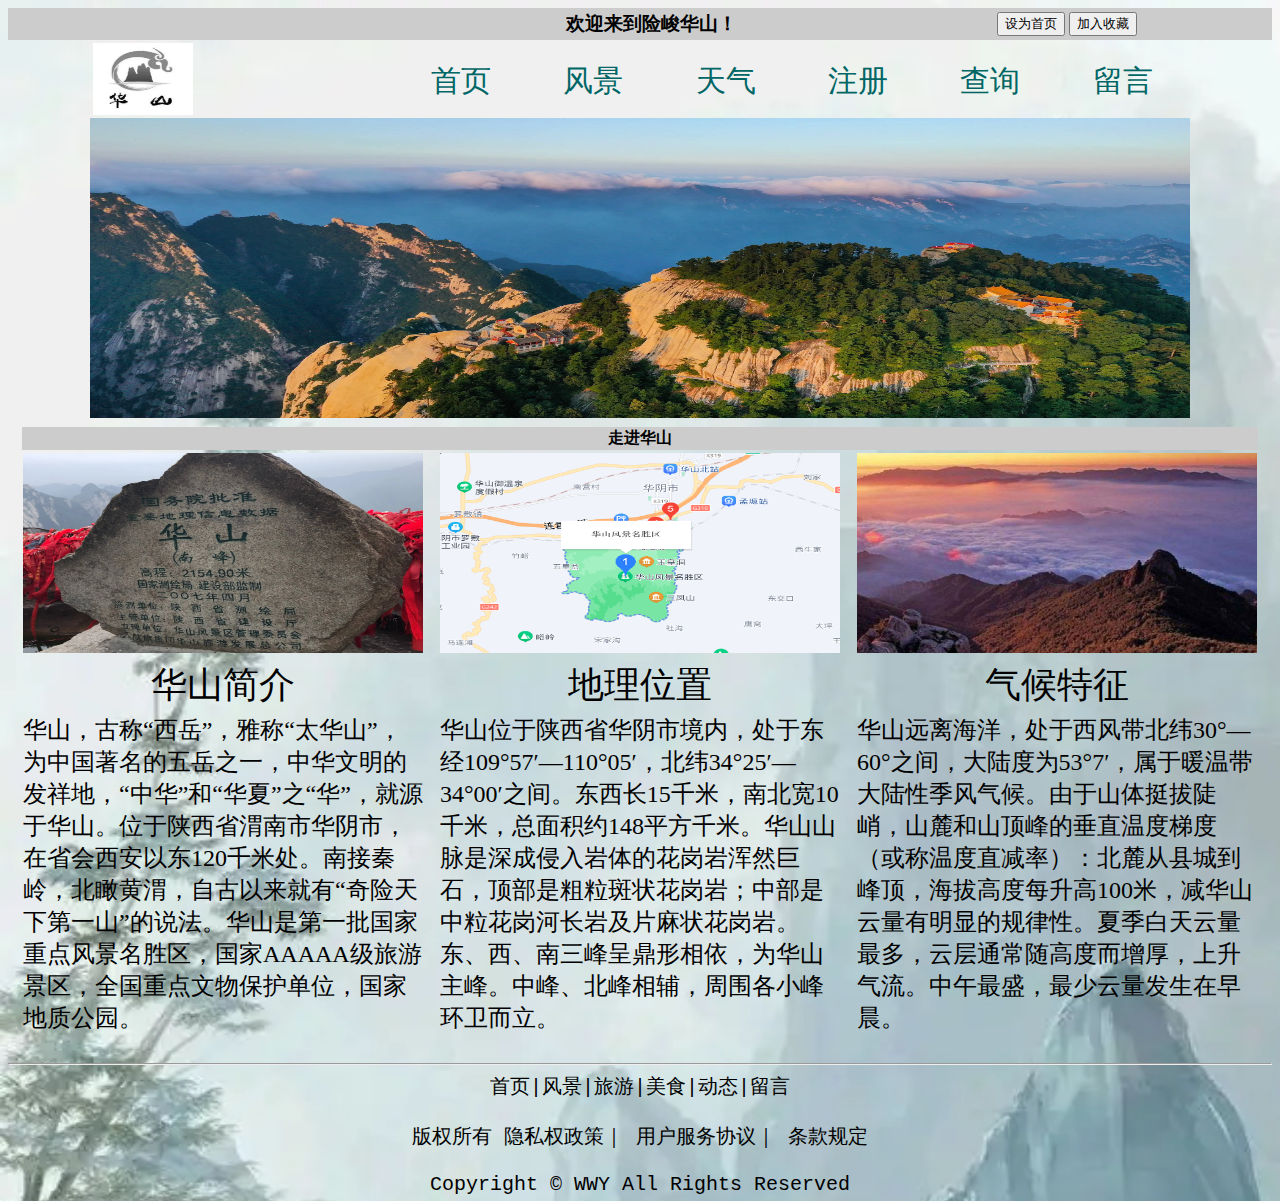
<file: HuaMountain/HuaMountain/static/index.html>
<!DOCTYPE html>
<html> 
<head>
    <meta charset="UTF-8">
    <title>主页</title>
    <link href="css/i.css" type="text/css" rel="stylesheet" />
</head>
</head>
<body class="background">
<!--{% load static %}-->
<script src="js/i.js" type="text/javascript"></script>
<div class="topbox">
<table width="1000" border="0" align="center">
  <tr>
    <td align="right" width="600">
	<big><b>欢迎来到险峻华山！</b></big>
    </td>
    <td  align="right" width="400">
    <form>
    <input type="button" value="设为首页" onClick="f1()">
    <input type="button" value="加入收藏" onClick="f2()">
    </form>
    </td>
  </tr>
</table>
</div>



<div class="navbox">
<table width="1100px" border="0" align="center">
  <tr>
    <td width="300px" class="text"><img src='images/u=3775245944,1493254424&fm=253&fmt=auto&app=138&f=JPEG.webp' width="100px" height="70px"></td>
    <td class="text1"><a href="index.html">首页</a></td>

    <td class="text1"><a href="风景.html">风景</a></td>
    <td class="text1"><a href="../../student/weather/">天气</a></td>
    <td class="text1"><a href="../../student/register/">注册</a></td>
    <td class="text1"><a href="../../student/test/">查询</a></td>
    <td class="text1"><a href="留言.html">留言</a></td>		 
  </tr>
</table>
</div>


<table width="1100px" height="300px" border="0" align="center">
  <tr>

    <td>
      <img src="images/src=http___p8.itc.cn_q_70_images03_20210815_6071054b51834ec08f80c988c3912ce7.jpeg&refer=http___p8.itc.webp" width="1100px" height="300px">
    </td>
  </tr>
</table>


<table width="1240" border="0" align="center">
  <tr>
    <td colspan="5" align="center" bgcolor="#CCC"><b>走进华山</b></td>

  </tr>

  <tr>

    <td><img src="images/1.png" width="400" height="200"></td>
    <td width="20"></td>
    <td><img src="images/2.png" width="400" height="200"></td>
    <td width="20"></td>
    <td><img src="images/3.png" width="400" height="200"></td>
  </tr>
  
   <tr>
  	<td  class="text2" align="center">华山简介</td>
    <td></td>
    <td class="text2" align="center">地理位置</td>
    <td></td>
    <td class="text2" align="center">气候特征</td> 
  </tr>
  
  <tr>
    <td class="text3" height="224" width="300">华山，古称“西岳”，雅称“太华山”，为中国著名的五岳之一，中华文明的发祥地，“中华”和“华夏”之“华”，就源于华山。位于陕西省渭南市华阴市，在省会西安以东120千米处。南接秦岭，北瞰黄渭，自古以来就有“奇险天下第一山”的说法。华山是第一批国家重点风景名胜区，国家AAAAA级旅游景区，全国重点文物保护单位，国家地质公园。</td>
    <td></td>
    <td class="text3" height="224" width="300">华山位于陕西省华阴市境内，处于东经109°57′—110°05′，北纬34°25′—34°00′之间。东西长15千米，南北宽10千米，总面积约148平方千米。华山山脉是深成侵入岩体的花岗岩浑然巨石，顶部是粗粒斑状花岗岩；中部是中粒花岗河长岩及片麻状花岗岩。东、西、南三峰呈鼎形相依，为华山主峰。中峰、北峰相辅，周围各小峰环卫而立。</td>
    <td></td>
    <td class="text3" height="224" width="300">华山远离海洋，处于西风带北纬30°—60°之间，大陆度为53°7′，属于暖温带大陆性季风气候。由于山体挺拔陡峭，山麓和山顶峰的垂直温度梯度（或称温度直减率）：北麓从县城到峰顶，海拔高度每升高100米，减华山云量有明显的规律性。夏季白天云量最多，云层通常随高度而增厚，上升气流。中午最盛，最少云量发生在早晨。</td>
  </tr>
</table>

<br>
<hr>
<div id="dbxxlbox">
<center>
首页|风景|旅游|美食|动态|留言<br>
<br>
 版权所有 隐私权政策｜ 用户服务协议｜ 条款规定<br>
<br>
Copyright © WWY All Rights Reserved
</center>
</div>


</body>
</html>
</file>
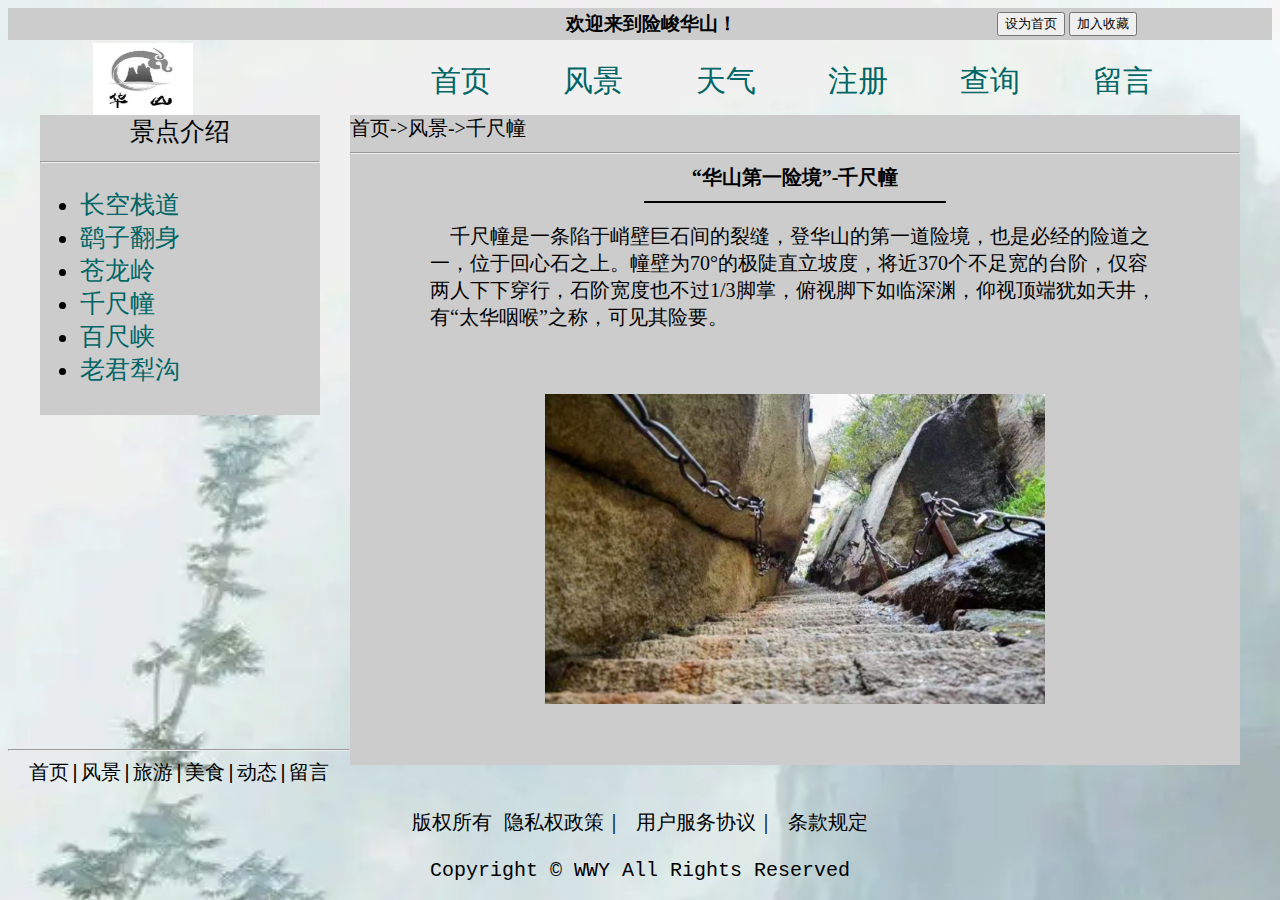
<file: HuaMountain/HuaMountain/static/千尺幢.html>
<!DOCTYPE html>
<html> 
<head>
    <meta charset="UTF-8">
    <title>千尺幢</title>
    <link href="css/i.css" type="text/css" rel="stylesheet" />
</head>
<body class="background">
<script src="js/i.js" type="text/javascript"></script>
<style type="text/css">
#quyu
{
	height:500px;
	width:1200px;
	margin:0 auto;
}
#zcl 
{
	background-color:#CCC;
	height: 300px;
	width: 280px;
	font-size: 25px;	
	float:left;
}
#zjnr 
{
	background-color:#CCC;
	height: 650px;
	width: 890px;
	font-size: 20px;
	border-left-width: 5px;
	float:right;
}

</style>
<div class="topbox">
<table width="1000" border="0" align="center">
  <tr>
    <td align="right" width="600">
	<big><b>欢迎来到险峻华山！</b></big>
    </td>
    <td  align="right" width="400">
    <form>
    <input type="button" value="设为首页" onClick="f1()">
    <input type="button" value="加入收藏" onClick="f2()">
    </form>
    </td>
  </tr>
</table>
</div>

<div class="navbox">
<table width="1100px" border="0" align="center">
  <tr>
    <td width="300px" class="text"><img src="images/u=3775245944,1493254424&fm=253&fmt=auto&app=138&f=JPEG.webp" width="100px" height="70px"></td>
    <td class="text1"><a href="index.html">首页</a></td>
    <td class="text1"><a href="风景.html">风景</a></td>
    <td class="text1"><a href="../../student/weather/">天气</a></td>
    <td class="text1"><a href="../../student/register/">注册</a></td>
    <td class="text1"><a href="../../student/test/">查询</a></td>
    <td class="text1"><a href="留言.html">留言</a></td>		 
  </tr>
</table>
</div>

<div id="quyu">
<div id="zcl">
<center>景点介绍</center>
<hr>

<ul>
	<li><a href="长空栈道.html">长空栈道</a></li>
    <li><a href="鹞子翻身.html">鹞子翻身</a></li>
    <li><a href="苍龙岭.html">苍龙岭</a></li>
    <li><a href="千尺幢.html">千尺幢</a></li>
    <li><a href="百尺峡.html">百尺峡</a></li>
    <li><a href="老君犁沟.html">老君犁沟</a></li>
</ul>

</div>
<div id="zjnr">
首页->风景->千尺幢
</ul>
<hr>
<center>
<b>
“华山第一险境”-千尺幢
</b>
<hr width="300" color="#000000">
</center>

<blockquote><blockquote><p>
&nbsp;&nbsp;&nbsp;&nbsp;千尺幢是一条陷于峭壁巨石间的裂缝，登华山的第一道险境，也是必经的险道之一，位于回心石之上。幢壁为70°的极陡直立坡度，将近370个不足宽的台阶，仅容两人下下穿行，石阶宽度也不过1/3脚掌，俯视脚下如临深渊，仰视顶端犹如天井，有“太华咽喉”之称，可见其险要。
</p></blockquote></blockquote>
<blockquote><blockquote><p>
&nbsp;&nbsp;&nbsp;&nbsp;
</p></blockquote></blockquote>
<center>
<img src="images/风景/7.png" height="310" width="500">
</center>

</div>
</div>
<br><br><br><br><br><br>
<br>
<hr>
<div id="dbxxlbox">
<center>
首页|风景|旅游|美食|动态|留言<br>
<br>
 版权所有 隐私权政策｜ 用户服务协议｜ 条款规定<br>
<br>
Copyright © WWY All Rights Reserved
</center>
</div>
</body>
</html>
</file>
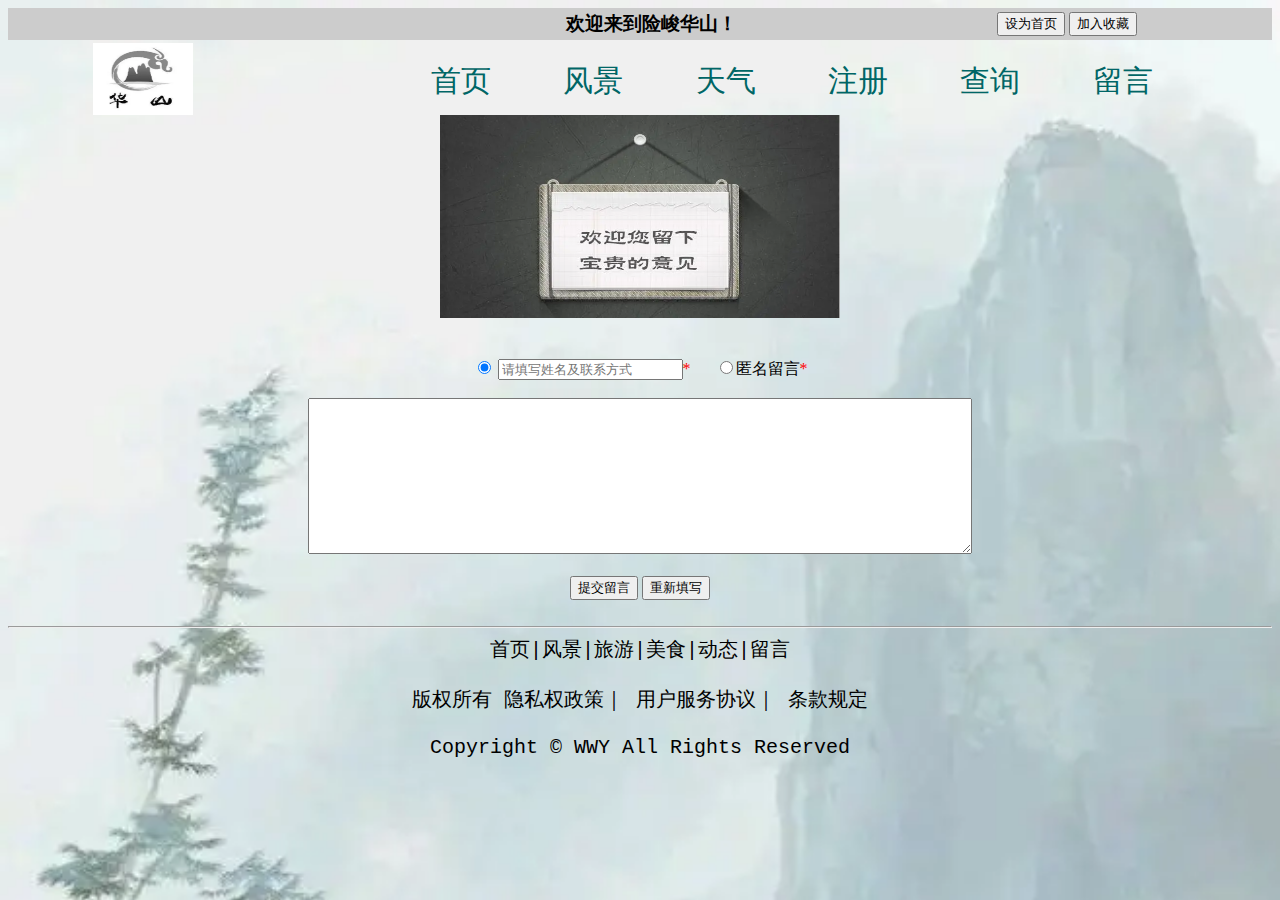
<file: HuaMountain/HuaMountain/static/留言.html>
<!DOCTYPE html>
<html> 
<head>
    <meta charset="UTF-8">
    <title>留言</title>
    <link href="css/i.css" type="text/css" rel="stylesheet" />
</head>
<body class="background">
<script src="js/i.js" type="text/javascript"></script>
<script type="text/javascript">
function f()
{
	alert("恭喜你成功提交留言！");
}
</script>


<div class="topbox">
<table width="1000" border="0" align="center">
  <tr>
    <td align="right" width="600">
	<big><b>欢迎来到险峻华山！</b></big>
    </td>
    <td  align="right" width="400">
    <form>
    <input type="button" value="设为首页" onClick="f1()">
    <input type="button" value="加入收藏" onClick="f2()">
    </form>
    </td>
  </tr>
</table>
</div>



<div class="navbox">
<table width="1100px" border="0" align="center">
  <tr>
    <td width="300px" class="text"><img src="images/u=3775245944,1493254424&fm=253&fmt=auto&app=138&f=JPEG.webp" width="100px" height="70px"></td>
    <td class="text1"><a href="index.html">首页</a></td>
    <td class="text1"><a href="风景.html">风景</a></td>
    <td class="text1"><a href="../../student/weather/">天气</a></td>
    <td class="text1"><a href="../../student/register/">注册</a></td>
    <td class="text1"><a href="../../student/test/">查询</a></td>
    <td class="text1"><a href="留言.html">留言</a></td>		 
  </tr>
</table>
</div>

<div align="center">
  <img src="images/u=3236963588,3719301734&fm=253&fmt=auto&app=138&f=JPEG.webp"width="400" height="203">
</div>


<br>

<br>
<div align="center">
<form>
<input type="radio" name="method" checked>
<input type="text" placeholder="请填写姓名及联系方式"><font color="#FF0000">*</font>
&nbsp;&nbsp;&nbsp;&nbsp;
<input type="radio" name="method">匿名留言<font color="#FF0000">*</font><br>
<br>
<textarea cols="80" rows="10"></textarea><br>
<br>
<input type="submit" value="提交留言" onClick="f()">

<input type="reset" value="重新填写">
</form>
</div>

<br>
<hr>
<div id="dbxxlbox">
<center>
首页|风景|旅游|美食|动态|留言<br>
<br>
 版权所有 隐私权政策｜ 用户服务协议｜ 条款规定<br>
<br>
Copyright © WWY All Rights Reserved
</center>
</div>





</body>
</html>
</file>
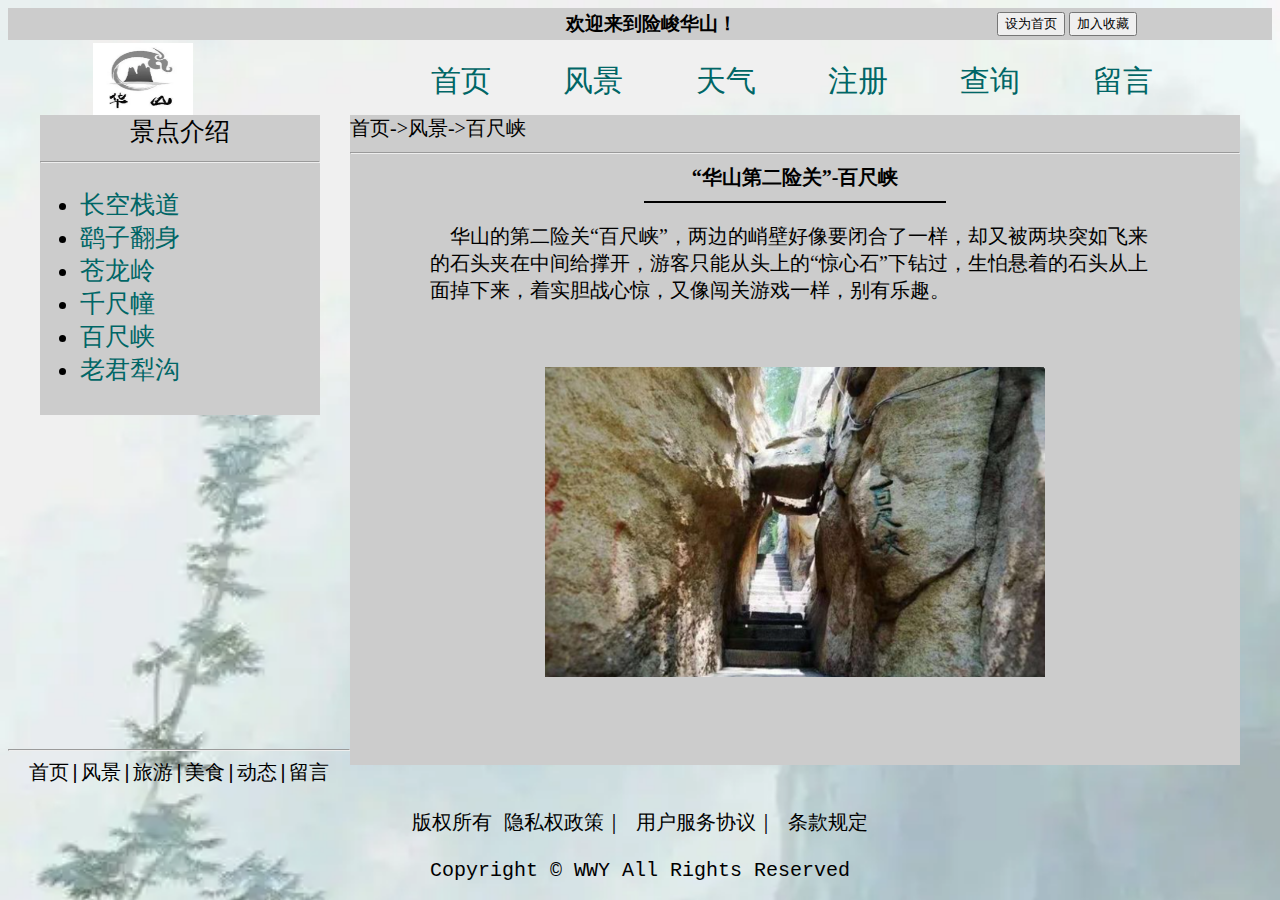
<file: HuaMountain/HuaMountain/static/百尺峡.html>
<!DOCTYPE html>
<html> 
<head>
    <meta charset="UTF-8">
    <title>百尺峡</title>
    <link href="css/i.css" type="text/css" rel="stylesheet" />
</head>
<body class="background">
<script src="js/i.js" type="text/javascript"></script>
<style type="text/css">
#quyu
{
	height:500px;
	width:1200px;
	margin:0 auto;
}
#zcl 
{
	background-color:#CCC;
	height: 300px;
	width: 280px;
	font-size: 25px;	
	float:left;
}
#zjnr 
{
	background-color:#CCC;
	height: 650px;
	width: 890px;
	font-size: 20px;
	border-left-width: 5px;
	float:right;
}

</style>
<div class="topbox">
<table width="1000" border="0" align="center">
  <tr>
    <td align="right" width="600">
	<big><b>欢迎来到险峻华山！</b></big>
    </td>
    <td  align="right" width="400">
    <form>
    <input type="button" value="设为首页" onClick="f1()">
    <input type="button" value="加入收藏" onClick="f2()">
    </form>
    </td>
  </tr>
</table>
</div>

<div class="navbox">
<table width="1100px" border="0" align="center">
  <tr>
    <td width="300px" class="text"><img src="images/u=3775245944,1493254424&fm=253&fmt=auto&app=138&f=JPEG.webp" width="100px" height="70px"></td>
    <td class="text1"><a href="index.html">首页</a></td>
    <td class="text1"><a href="风景.html">风景</a></td>
    <td class="text1"><a href="../../student/weather/">天气</a></td>
    <td class="text1"><a href="../../student/register/">注册</a></td>
    <td class="text1"><a href="../../student/test/">查询</a></td>
    <td class="text1"><a href="留言.html">留言</a></td>		 
  </tr>
</table>
</div>

<div id="quyu">
<div id="zcl">
<center>景点介绍</center>
<hr>

<ul>
	<li><a href="长空栈道.html">长空栈道</a></li>
    <li><a href="鹞子翻身.html">鹞子翻身</a></li>
    <li><a href="苍龙岭.html">苍龙岭</a></li>
    <li><a href="千尺幢.html">千尺幢</a></li>
    <li><a href="百尺峡.html">百尺峡</a></li>
    <li><a href="老君犁沟.html">老君犁沟</a></li>
</ul>

</div>
<div id="zjnr">
首页->风景->百尺峡
</ul>
<hr>
<center>
<b>
“华山第二险关”-百尺峡
</b>
<hr width="300" color="#000000">
</center>

<blockquote><blockquote><p>
&nbsp;&nbsp;&nbsp;&nbsp;华山的第二险关“百尺峡”，两边的峭壁好像要闭合了一样，却又被两块突如飞来的石头夹在中间给撑开，游客只能从头上的“惊心石”下钻过，生怕悬着的石头从上面掉下来，着实胆战心惊，又像闯关游戏一样，别有乐趣。
</p></blockquote></blockquote>
<blockquote><blockquote><p>
&nbsp;&nbsp;&nbsp;&nbsp;
</p></blockquote></blockquote>
<center>
<img src="images/风景/8.png" height="310" width="500">
</center>

</div>
</div>
<br><br><br><br><br><br>
<br>
<hr>
<div id="dbxxlbox">
<center>
首页|风景|旅游|美食|动态|留言<br>
<br>
 版权所有 隐私权政策｜ 用户服务协议｜ 条款规定<br>
<br>
Copyright © WWY All Rights Reserved
</center>
</div>
</body>
</html>
</file>
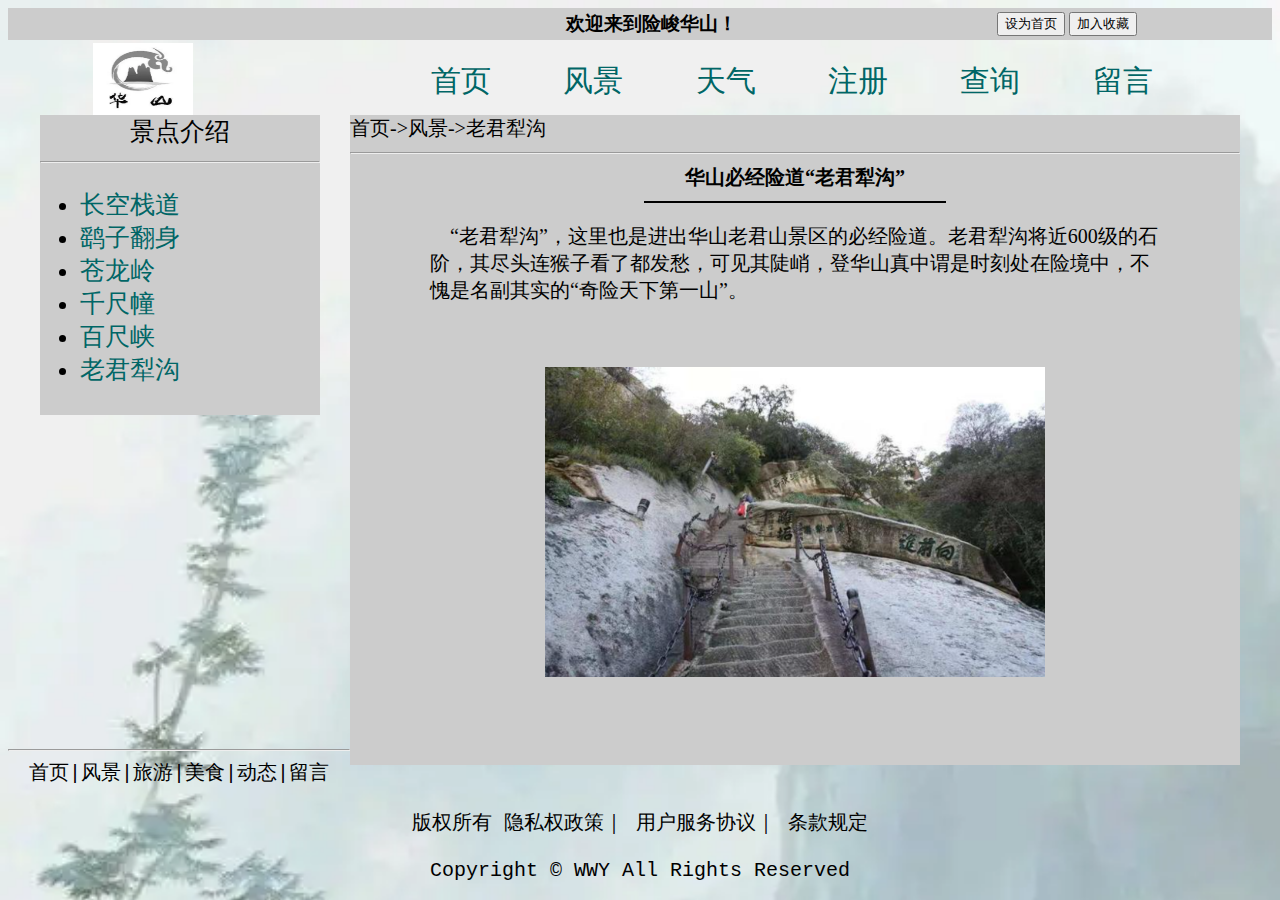
<file: HuaMountain/HuaMountain/static/老君犁沟.html>
<!DOCTYPE html>
<html> 
<head>
    <meta charset="UTF-8">
    <title>老君犁沟</title>
    <link href="css/i.css" type="text/css" rel="stylesheet" />
</head>
<body class="background">
<script src="js/i.js" type="text/javascript"></script>
<style type="text/css">
#quyu
{
	height:500px;
	width:1200px;
	margin:0 auto;
}
#zcl 
{
	background-color:#CCC;
	height: 300px;
	width: 280px;
	font-size: 25px;	
	float:left;
}
#zjnr 
{
	background-color:#CCC;
	height: 650px;
	width: 890px;
	font-size: 20px;
	border-left-width: 5px;
	float:right;
}

</style>
<div class="topbox">
<table width="1000" border="0" align="center">
  <tr>
    <td align="right" width="600">
	<big><b>欢迎来到险峻华山！</b></big>
    </td>
    <td  align="right" width="400">
    <form>
    <input type="button" value="设为首页" onClick="f1()">
    <input type="button" value="加入收藏" onClick="f2()">
    </form>
    </td>
  </tr>
</table>
</div>

<div class="navbox">
<table width="1100px" border="0" align="center">
  <tr>
    <td width="300px" class="text"><img src="images/u=3775245944,1493254424&fm=253&fmt=auto&app=138&f=JPEG.webp" width="100px" height="70px"></td>
    <td class="text1"><a href="index.html">首页</a></td>
    <td class="text1"><a href="风景.html">风景</a></td>
    <td class="text1"><a href="../../student/weather/">天气</a></td>
    <td class="text1"><a href="../../student/register/">注册</a></td>
    <td class="text1"><a href="../../student/test/">查询</a></td>
    <td class="text1"><a href="留言.html">留言</a></td>		 
  </tr>
</table>
</div>

<div id="quyu">
<div id="zcl">
<center>景点介绍</center>
<hr>

<ul>
	<li><a href="长空栈道.html">长空栈道</a></li>
    <li><a href="鹞子翻身.html">鹞子翻身</a></li>
    <li><a href="苍龙岭.html">苍龙岭</a></li>
    <li><a href="千尺幢.html">千尺幢</a></li>
    <li><a href="百尺峡.html">百尺峡</a></li>
    <li><a href="老君犁沟.html">老君犁沟</a></li>
</ul>
</div>
<div id="zjnr">
首页->风景->老君犁沟
</ul>
<hr>
<center>
<b>
华山必经险道“老君犁沟”
</b>
<hr width="300" color="#000000">
</center>

<blockquote><blockquote><p>
&nbsp;&nbsp;&nbsp;&nbsp;“老君犁沟”，这里也是进出华山老君山景区的必经险道。老君犁沟将近600级的石阶，其尽头连猴子看了都发愁，可见其陡峭，登华山真中谓是时刻处在险境中，不愧是名副其实的“奇险天下第一山”。
</p></blockquote></blockquote>
<blockquote><blockquote><p>
&nbsp;&nbsp;&nbsp;&nbsp;
</p></blockquote></blockquote>
<center>
<img src="images/风景/9.png" height="310" width="500">
</center>

</div>
</div>
<br><br><br><br><br><br>
<br>
<hr>
<div id="dbxxlbox">
<center>
首页|风景|旅游|美食|动态|留言<br>
<br>
 版权所有 隐私权政策｜ 用户服务协议｜ 条款规定<br>
<br>
Copyright © WWY All Rights Reserved
</center>
</div>
</body>
</html>
</file>
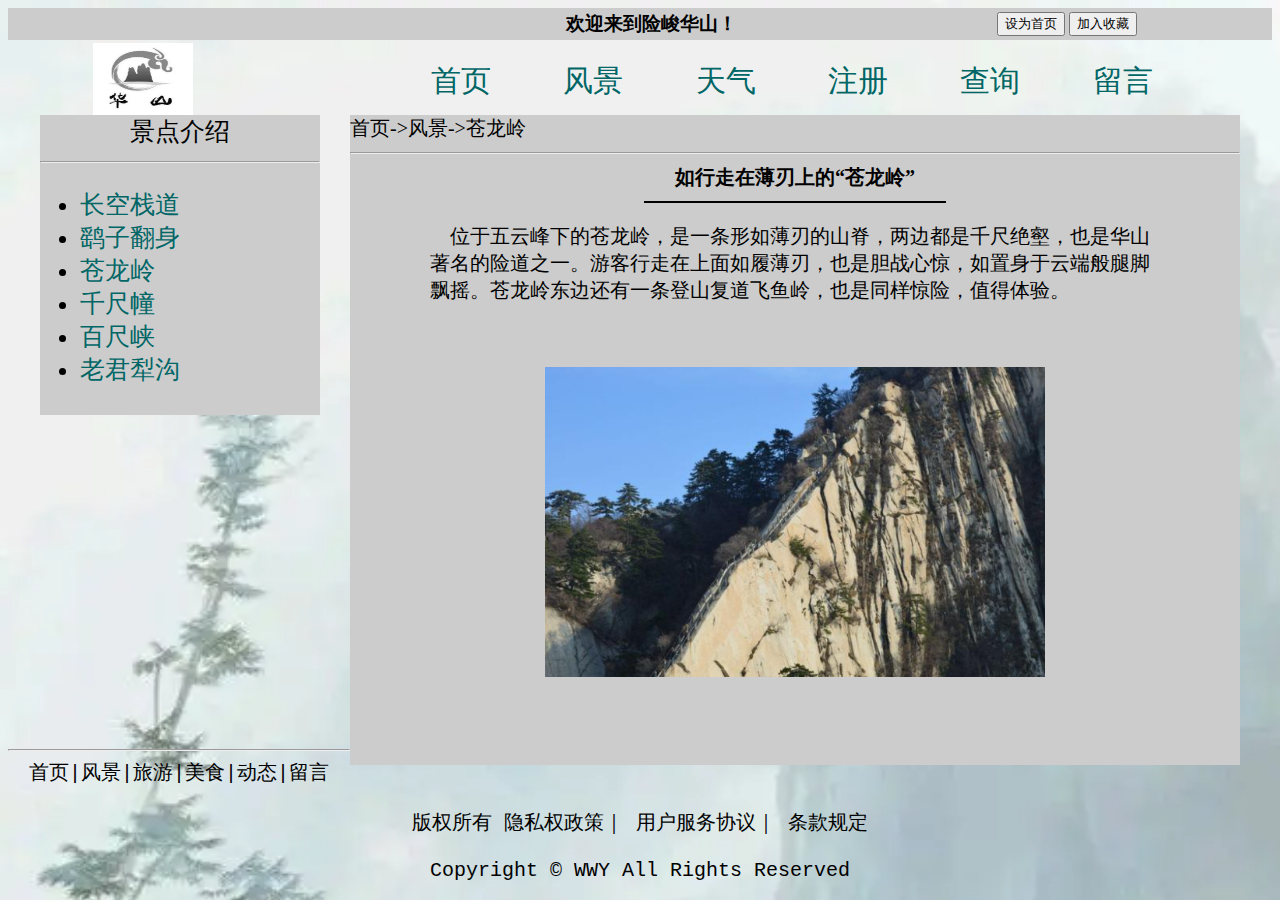
<file: HuaMountain/HuaMountain/static/苍龙岭.html>
<!DOCTYPE html>
<html> 
<head>
    <meta charset="UTF-8">
    <title>苍龙岭</title>
    <link href="css/i.css" type="text/css" rel="stylesheet" />
</head>
<body class="background">
<script src="js/i.js" type="text/javascript"></script>
<style type="text/css">
#quyu
{
	height:500px;
	width:1200px;
	margin:0 auto;
}
#zcl 
{
	background-color:#CCC;
	height: 300px;
	width: 280px;
	font-size: 25px;	
	float:left;
}
#zjnr 
{
	background-color:#CCC;
	height: 650px;
	width: 890px;
	font-size: 20px;
	border-left-width: 5px;
	float:right;
}

</style>
<div class="topbox">
<table width="1000" border="0" align="center">
  <tr>
    <td align="right" width="600">
	<big><b>欢迎来到险峻华山！</b></big>
    </td>
    <td  align="right" width="400">
    <form>
    <input type="button" value="设为首页" onClick="f1()">
    <input type="button" value="加入收藏" onClick="f2()">
    </form>
    </td>
  </tr>
</table>
</div>

<div class="navbox">
<table width="1100px" border="0" align="center">
  <tr>
    <td width="300px" class="text"><img src="images/u=3775245944,1493254424&fm=253&fmt=auto&app=138&f=JPEG.webp" width="100px" height="70px"></td>
    <td class="text1"><a href="index.html">首页</a></td>
    <td class="text1"><a href="风景.html">风景</a></td>
    <td class="text1"><a href="../../student/weather/">天气</a></td>
    <td class="text1"><a href="../../student/register/">注册</a></td>
    <td class="text1"><a href="../../student/test/">查询</a></td>
    <td class="text1"><a href="留言.html">留言</a></td>		 
  </tr>
</table>
</div>

<div id="quyu">
<div id="zcl">
<center>景点介绍</center>
<hr>

<ul>
	<li><a href="长空栈道.html">长空栈道</a></li>
    <li><a href="鹞子翻身.html">鹞子翻身</a></li>
    <li><a href="苍龙岭.html">苍龙岭</a></li>
    <li><a href="千尺幢.html">千尺幢</a></li>
    <li><a href="百尺峡.html">百尺峡</a></li>
    <li><a href="老君犁沟.html">老君犁沟</a></li>
</ul>

</div>
<div id="zjnr">
首页->风景->苍龙岭
</ul>
<hr>
<center>
<b>
如行走在薄刃上的“苍龙岭”
</b>
<hr width="300" color="#000000">
</center>

<blockquote><blockquote><p>
&nbsp;&nbsp;&nbsp;&nbsp;位于五云峰下的苍龙岭，是一条形如薄刃的山脊，两边都是千尺绝壑，也是华山著名的险道之一。游客行走在上面如履薄刃，也是胆战心惊，如置身于云端般腿脚飘摇。苍龙岭东边还有一条登山复道飞鱼岭，也是同样惊险，值得体验。
</p></blockquote></blockquote>
<blockquote><blockquote><p>
&nbsp;&nbsp;&nbsp;&nbsp;
</p></blockquote></blockquote>
<center>
<img src="images/风景/6.png" height="310" width="500">
</center>

</div>
</div>
<br><br><br><br><br><br>
<br>
<hr>
<div id="dbxxlbox">
<center>
首页|风景|旅游|美食|动态|留言<br>
<br>
 版权所有 隐私权政策｜ 用户服务协议｜ 条款规定<br>
<br>
Copyright © WWY All Rights Reserved
</center>
</div>
</body>
</html>
</file>
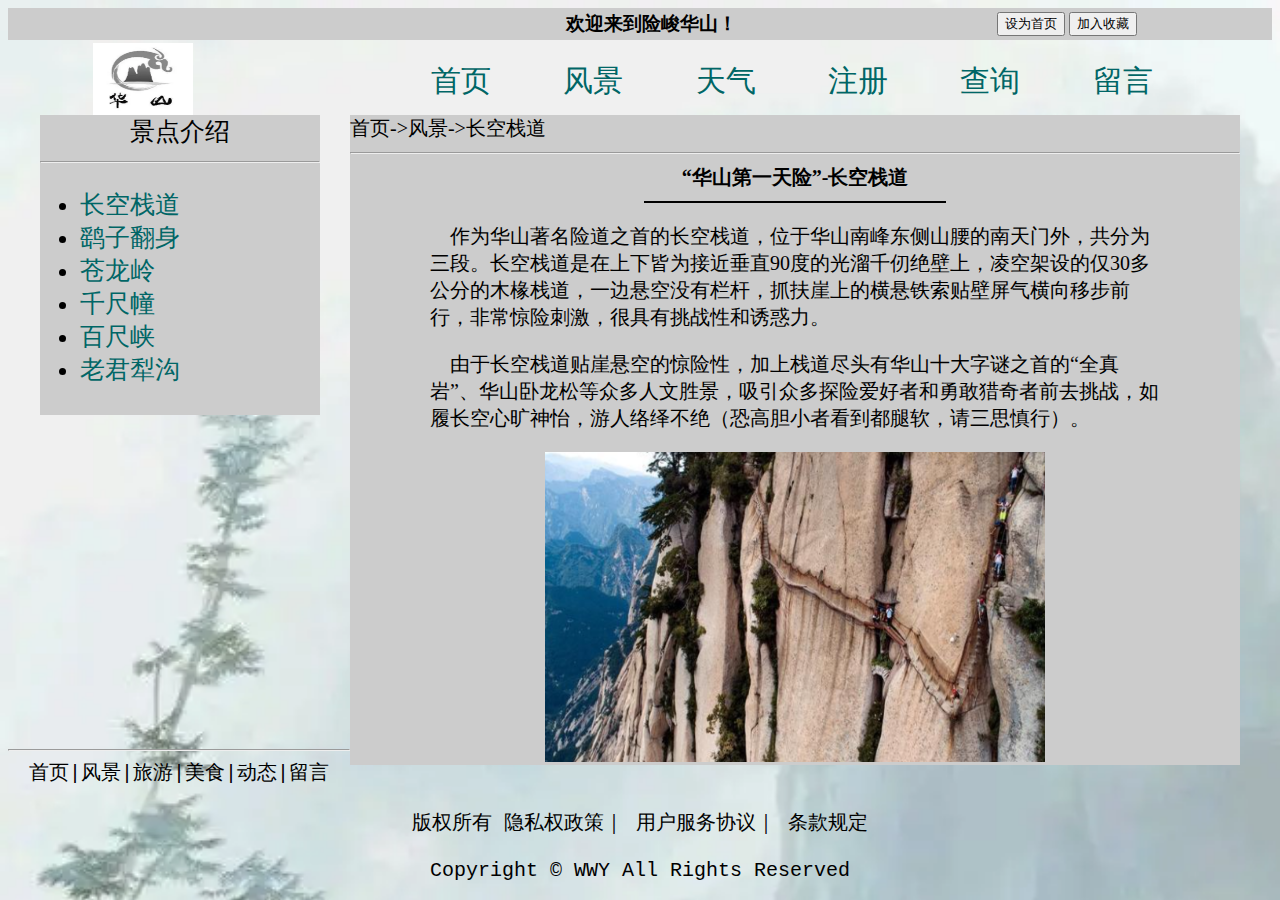
<file: HuaMountain/HuaMountain/static/长空栈道.html>
<!DOCTYPE html>
<html> 
<head>
    <meta charset="UTF-8">
    <title>长空栈道</title>
    <link href="css/i.css" type="text/css" rel="stylesheet" />
</head>
<body class="background">
<script src="js/i.js" type="text/javascript"></script>
<style type="text/css">
#quyu
{
	height:500px;
	width:1200px;
	margin:0 auto;
}
#zcl 
{
	background-color:#CCC;
	height: 300px;
	width: 280px;
	font-size: 25px;	
	float:left;
}
#zjnr 
{
	background-color:#CCC;
	height: 650px;
	width: 890px;
	font-size: 20px;
	border-left-width: 5px;
	float:right;
}

</style>
<div class="topbox">
<table width="1000" border="0" align="center">
  <tr>
    <td align="right" width="600">
	<big><b>欢迎来到险峻华山！</b></big>
    </td>
    <td  align="right" width="400">
    <form>
    <input type="button" value="设为首页" onClick="f1()">
    <input type="button" value="加入收藏" onClick="f2()">
    </form>
    </td>
  </tr>
</table>
</div>

<div class="navbox">
<table width="1100px" border="0" align="center">
  <tr>
    <td width="300px" class="text"><img src="images/u=3775245944,1493254424&fm=253&fmt=auto&app=138&f=JPEG.webp" width="100px" height="70px"></td>
    <td class="text1"><a href="index.html">首页</a></td>
    <td class="text1"><a href="风景.html">风景</a></td>
    <td class="text1"><a href="../../student/weather/">天气</a></td>
    <td class="text1"><a href="../../student/register/">注册</a></td>
    <td class="text1"><a href="../../student/test/">查询</a></td>
    <td class="text1"><a href="留言.html">留言</a></td>		 
  </tr>
</table>
</div>

<div id="quyu">
<div id="zcl">
<center>景点介绍</center>
<hr>

<ul>
	<li><a href="长空栈道.html">长空栈道</a></li>
    <li><a href="鹞子翻身.html">鹞子翻身</a></li>
    <li><a href="苍龙岭.html">苍龙岭</a></li>
    <li><a href="千尺幢.html">千尺幢</a></li>
    <li><a href="百尺峡.html">百尺峡</a></li>
    <li><a href="老君犁沟.html">老君犁沟</a></li>
</ul>

</div>
<div id="zjnr">
首页->风景->长空栈道
<hr>
<center>
<b>
“华山第一天险”-长空栈道
</b>
<hr width="300" color="#000000">
</center>

<blockquote><blockquote><p>
&nbsp;&nbsp;&nbsp;&nbsp;作为华山著名险道之首的长空栈道，位于华山南峰东侧山腰的南天门外，共分为三段。长空栈道是在上下皆为接近垂直90度的光溜千仞绝壁上，凌空架设的仅30多公分的木椽栈道，一边悬空没有栏杆，抓扶崖上的横悬铁索贴壁屏气横向移步前行，非常惊险刺激，很具有挑战性和诱惑力。
</p></blockquote></blockquote>
<blockquote><blockquote><p>
&nbsp;&nbsp;&nbsp;&nbsp;由于长空栈道贴崖悬空的惊险性，加上栈道尽头有华山十大字谜之首的“全真岩”、华山卧龙松等众多人文胜景，吸引众多探险爱好者和勇敢猎奇者前去挑战，如履长空心旷神怡，游人络绎不绝（恐高胆小者看到都腿软，请三思慎行）。
</p></blockquote></blockquote>
<center>
<img src="images/风景/4.png" height="310" width="500">
</center>

</div>
</div>
<br><br><br><br><br><br>
<br>
<hr>
<div id="dbxxlbox">
<center>
首页|风景|旅游|美食|动态|留言<br>
<br>
 版权所有 隐私权政策｜ 用户服务协议｜ 条款规定<br>
<br>
Copyright © WWY All Rights Reserved
</center>
</div>
</body>
</html>
</file>
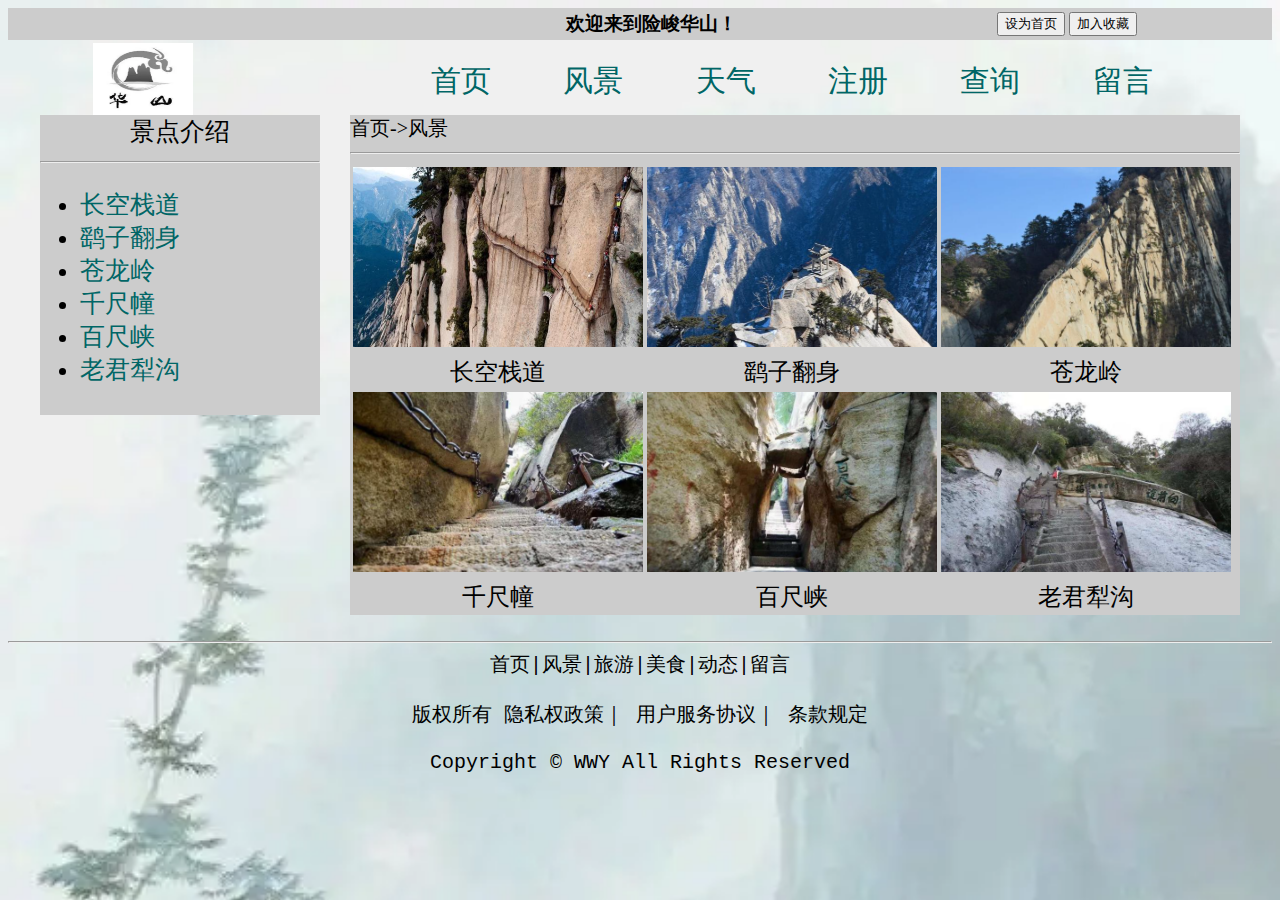
<file: HuaMountain/HuaMountain/static/风景.html>
<!DOCTYPE html>
<html> 
<head>
    <meta charset="UTF-8">
    <title>风景</title>
    <link href="css/i.css" type="text/css" rel="stylesheet" />
</head>
<body class="background">
<script src="js/i.js" type="text/javascript"></script>
<style type="text/css">
#quyu
{
	height:500px;
	width:1200px;
	margin:0 auto;
}
#zcl 
{
	background-color:#CCC;
	height: 300px;
	width: 280px;
	font-size: 25px;	
	float:left;
}
#zjnr 
{
	background-color:#CCC;
	height: 500px;
	width: 890px;
	font-size: 20px;
	border-left-width: 5px;
	float:right;
}

</style>
<div class="topbox">
<table width="1000" border="0" align="center">
  <tr>
    <td align="right" width="600">
	<big><b>欢迎来到险峻华山！</b></big>
    </td>
    <td  align="right" width="400">
    <form>
    <input type="button" value="设为首页" onClick="f1()">
    <input type="button" value="加入收藏" onClick="f2()">
    </form>
    </td>
  </tr>
</table>
</div>

<div class="navbox">
<table width="1100px" border="0" align="center">
  <tr>
    <td width="300px" class="text"><img src="images/u=3775245944,1493254424&fm=253&fmt=auto&app=138&f=JPEG.webp" width="100px" height="70px"></td>
    <td class="text1"><a href="index.html">首页</a></td>
    <td class="text1"><a href="风景.html">风景</a></td>
    <td class="text1"><a href="../../student/weather/">天气</a></td>
    <td class="text1"><a href="../../student/register/">注册</a></td>
    <td class="text1"><a href="../../student/test/">查询</a></td>
    <td class="text1"><a href="留言.html">留言</a></td>		 
  </tr>
</table>
</div>

<div id="quyu">
<div id="zcl">
<center>景点介绍</center>
<hr>

<ul>
	<li><a href="长空栈道.html">长空栈道</a></li>
    <li><a href="鹞子翻身.html">鹞子翻身</a></li>
    <li><a href="苍龙岭.html">苍龙岭</a></li>
    <li><a href="千尺幢.html">千尺幢</a></li>
    <li><a href="百尺峡.html">百尺峡</a></li>
    <li><a href="老君犁沟.html">老君犁沟</a></li>
</ul>

</div>
<div id="zjnr">
首页->风景
<hr>
<table width="870" border="0">
  <tr>
    <td width="290" height="180"><img src="images/风景/4.png" width="290" height="180"></td>
    <td width="290" height="180"><img src="images/风景/5.png" width="290" height="180"></td>
    <td width="290" height="180"><img src="images/风景/6.png" width="290" height="180"></td>
  </tr>
  <tr>
    <td height="10" align="center" class="text3">长空栈道</td>
    <td height="10" align="center" class="text3">鹞子翻身</td>
    <td height="10" align="center" class="text3">苍龙岭</td>
  </tr>
  <tr>
    <td width="290" height="180"><img src="images/风景/7.png" width="290" height="180"></td>
    <td width="290" height="180"><img src="images/风景/8.png" width="290" height="180"></td>
    <td width="290" height="180"><img src="images/风景/9.png" width="290" height="180"></td>
  </tr>
  <tr>
    <td height="10" align="center" class="text3">千尺幢</td>
    <td height="10" align="center" class="text3">百尺峡</td>
    <td height="10" align="center" class="text3">老君犁沟</td>
  </tr>
</table>

</div>
</div>

<br>
<hr>
<div id="dbxxlbox">
<center>
首页|风景|旅游|美食|动态|留言<br>
<br>
 版权所有 隐私权政策｜ 用户服务协议｜ 条款规定<br>
<br>
Copyright © WWY All Rights Reserved
</center>
</div>
</body>
</html>
</file>
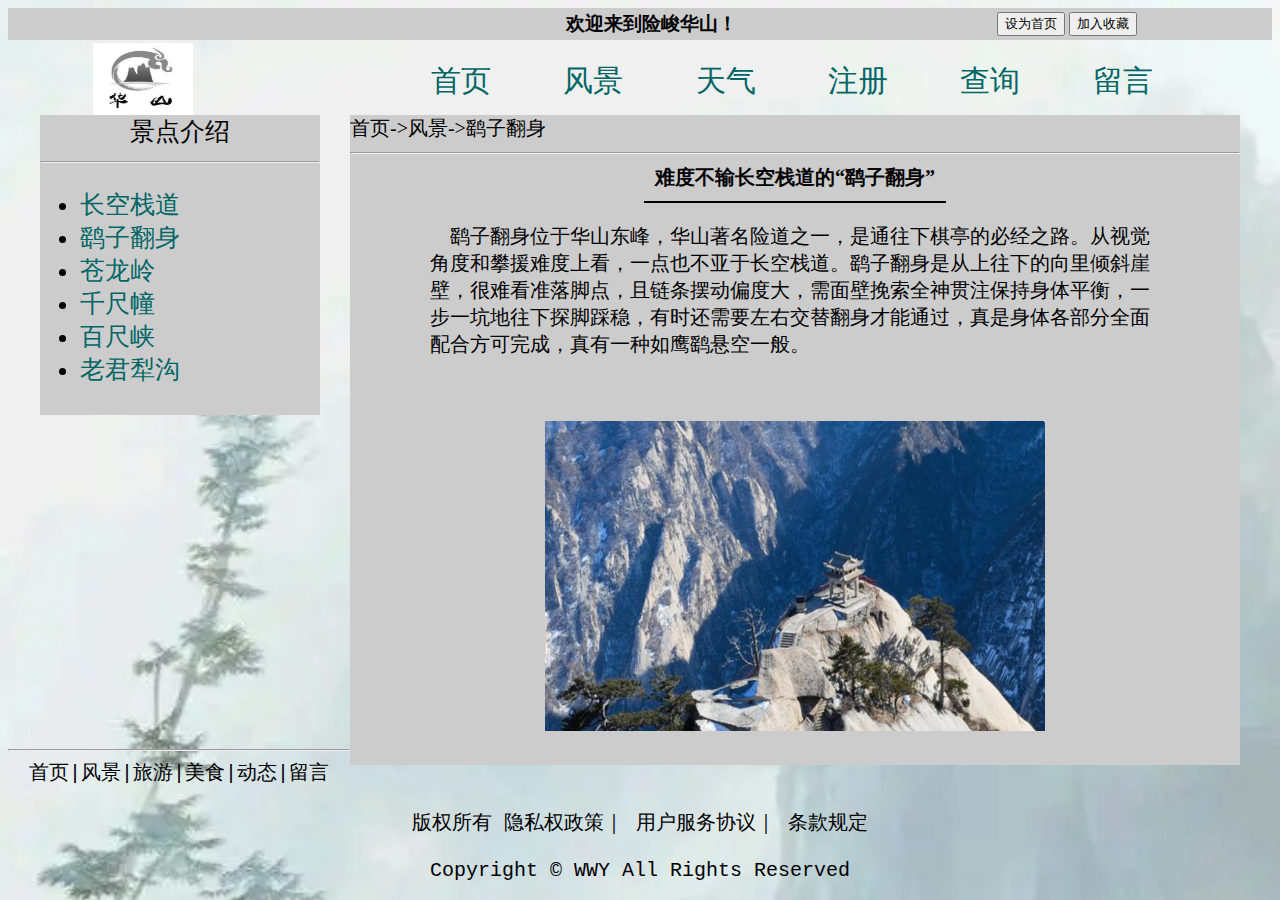
<file: HuaMountain/HuaMountain/static/鹞子翻身.html>
<!DOCTYPE html>
<html> 
<head>
    <meta charset="UTF-8">
    <title>鹞子翻身</title>
    <link href="css/i.css" type="text/css" rel="stylesheet" />
</head>
<body class="background">
<script src="js/i.js" type="text/javascript"></script>
<style type="text/css">
#quyu
{
	height:500px;
	width:1200px;
	margin:0 auto;
}
#zcl 
{
	background-color:#CCC;
	height: 300px;
	width: 280px;
	font-size: 25px;	
	float:left;
}
#zjnr 
{
	background-color:#CCC;
	height: 650px;
	width: 890px;
	font-size: 20px;
	border-left-width: 5px;
	float:right;
}

</style>
<div class="topbox">
<table width="1000" border="0" align="center">
  <tr>
    <td align="right" width="600">
	<big><b>欢迎来到险峻华山！</b></big>
    </td>
    <td  align="right" width="400">
    <form>
    <input type="button" value="设为首页" onClick="f1()">
    <input type="button" value="加入收藏" onClick="f2()">
    </form>
    </td>
  </tr>
</table>
</div>

<div class="navbox">
<table width="1100px" border="0" align="center">
  <tr>
    <td width="300px" class="text"><img src="images/u=3775245944,1493254424&fm=253&fmt=auto&app=138&f=JPEG.webp" width="100px" height="70px"></td>
    <td class="text1"><a href="index.html">首页</a></td>
    <td class="text1"><a href="风景.html">风景</a></td>
    <td class="text1"><a href="../../student/weather/">天气</a></td>
    <td class="text1"><a href="../../student/register/">注册</a></td>
    <td class="text1"><a href="../../student/test/">查询</a></td>
    <td class="text1"><a href="留言.html">留言</a></td>
  </tr>
</table>
</div>

<div id="quyu">
<div id="zcl">
<center>景点介绍</center>
<hr>

<ul>
	<li><a href="长空栈道.html">长空栈道</a></li>
    <li><a href="鹞子翻身.html">鹞子翻身</a></li>
    <li><a href="苍龙岭.html">苍龙岭</a></li>
    <li><a href="千尺幢.html">千尺幢</a></li>
    <li><a href="百尺峡.html">百尺峡</a></li>
    <li><a href="老君犁沟.html">老君犁沟</a></li>
</ul>

</div>
<div id="zjnr">
首页->风景->鹞子翻身
<hr>
<center>
<b>
难度不输长空栈道的“鹞子翻身”
</b>
<hr width="300" color="#000000">
</center>

<blockquote><blockquote><p>
&nbsp;&nbsp;&nbsp;&nbsp;鹞子翻身位于华山东峰，华山著名险道之一，是通往下棋亭的必经之路。从视觉角度和攀援难度上看，一点也不亚于长空栈道。鹞子翻身是从上往下的向里倾斜崖壁，很难看准落脚点，且链条摆动偏度大，需面壁挽索全神贯注保持身体平衡，一步一坑地往下探脚踩稳，有时还需要左右交替翻身才能通过，真是身体各部分全面配合方可完成，真有一种如鹰鹞悬空一般。
</p></blockquote></blockquote>
<blockquote><blockquote><p>
&nbsp;&nbsp;&nbsp;&nbsp;
</p></blockquote></blockquote>
<center>
<img src="images/风景/5.png" height="310" width="500">
</center>

</div>
</div>
<br><br><br><br><br><br>
<br>
<hr>
<div id="dbxxlbox">
<center>
首页|风景|旅游|美食|动态|留言<br>
<br>
 版权所有 隐私权政策｜ 用户服务协议｜ 条款规定<br>
<br>
Copyright © WWY All Rights Reserved
</center>
</div>
</body>
</html>
</file>
<file: HuaMountain/HuaMountain/static/css/i.css>
.background {
	background:url(../images/src=http___hbimg.b0.upaiyun.com_26cc3e24de1fb4bc1556b60e4205e1888e9c3c211fe35-nnB1hW_fw658&refer=http___hbimg.b0.upaiyun.webp);
	background-size:cover;
}
.topbox
{
	background-color:#CCC;
}
.navbox
{
	height:75px;
}
.navbox img
{
	height:72px;
	animation: move 2s infinite linear alternate;
}

.text1
{
	font-family:LiSu;
	font-size: 30px;
	text-align:center;
}
.text2
{
	font-family:"幼圆";
	font-size:36px;
}
.text3 {
	font-family:LiSu;
	font-size: 24px;
}
a
{
	text-decoration: none;
	color:#066;
}
a:hover
{
	color:#F03;
}

#dbxxlbox 
{

	height: 120px;
	width:100%;
	font-family: "Courier New", Courier, monospace;
	font-size:20px;
	margin:0;

}

img:hover
{
	transform:scale(1.2,1.2);	
}


@keyframes move 
{
	0%
	{
		transform:translate(0);
	}
	100% 
 	{
		transform:translate(200px);           
	}
}
</file>
